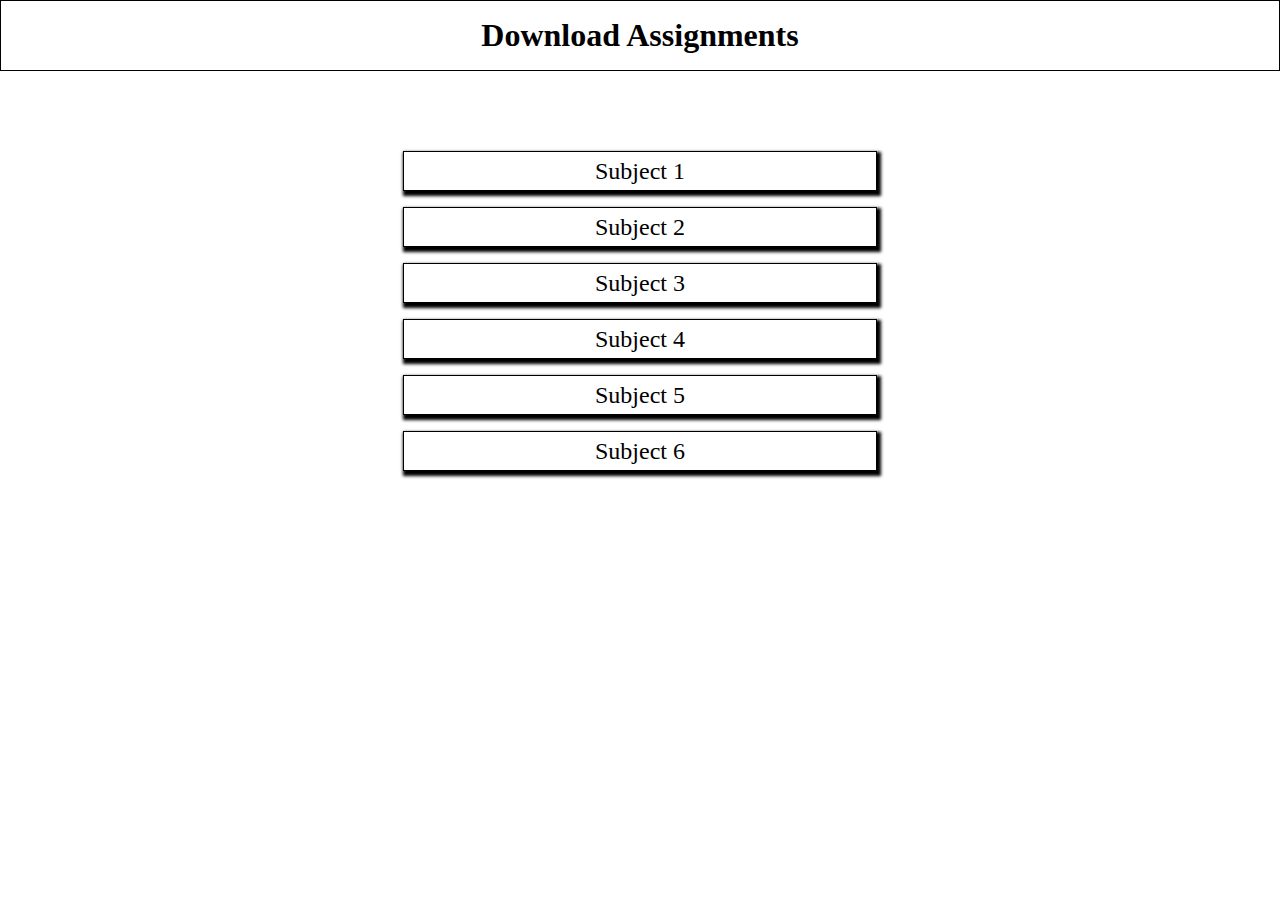
<file: pages/assignments.html>
<!DOCTYPE html>
<html lang="en">
  <head>
    <meta charset="UTF-8" />
    <meta http-equiv="X-UA-Compatible" content="IE=edge" />
    <meta name="viewport" content="width=device-width, initial-scale=1.0" />
    <title>Assignments</title>

    <link rel="stylesheet" href="../css/assignments_style.css" />
  </head>
  <body>
    <header><h1>Download Assignments</h1></header>

    <div class="buttons-box">
      <a href="#">subject 1</a>
      <a href="#">subject 2</a>
      <a href="#">subject 3</a>
      <a href="#">subject 4</a>
      <a href="#">subject 5</a>
      <a href="#">subject 6</a>
    </div>
  </body>
</html>
</file>
<file: css/assignments_style.css>
* {
    margin: 0;
    padding: 0;
    box-sizing: border-box;
}

body {
    overflow: hidden;
}

header{
    text-align: center;
    padding: 1rem;
    border: 1px solid black;
}

.buttons-box{
    display: flex;
    flex-flow: column;
    justify-content: center;
    align-items: center;
    row-gap: 1rem;
    padding: 3rem;
    /* border: 1px solid black; */
    margin-top: 2rem;

}
.buttons-box a{
    
    font-size: 1.5rem;
    color: black;
    text-decoration: none;
    text-transform: capitalize;
    border: 1px solid black;
    width: 40%;
    height: 2.5rem;
    display: flex;
    justify-content: center;
    align-items: center;
    box-shadow: 2px 3px 3px 2px black;


}
.buttons-box a:hover{
    
    box-shadow: none;


}
</file>
